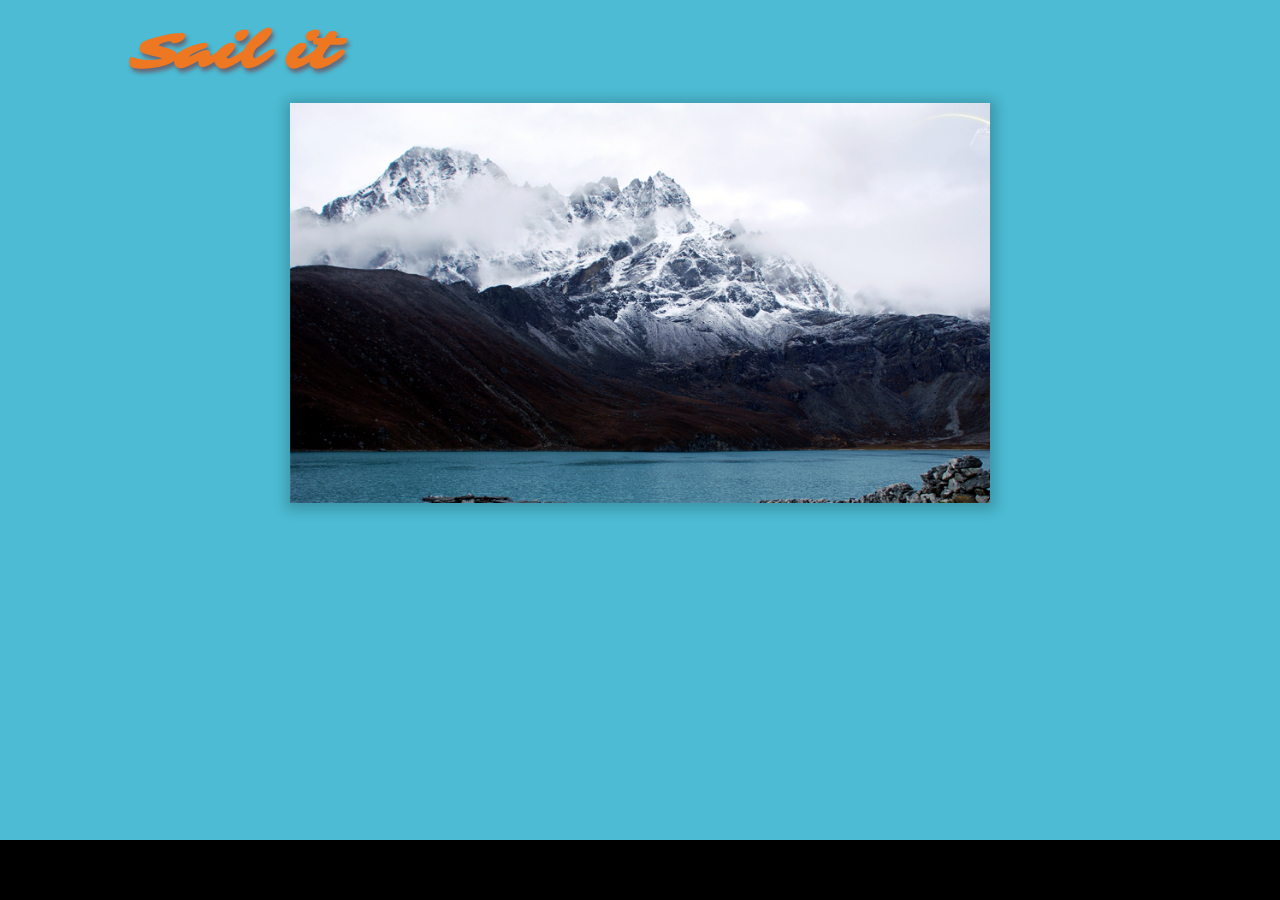
<file: demo/index.html>
<?php
/*
 * Copyright (c) 2012 Rajesh Sharma, broncha.me
 * 
 * THIS SOFTWARE IS PROVIDED BY THE COPYRIGHT HOLDERS AND CONTRIBUTORS
 * "AS IS" AND ANY EXPRESS OR IMPLIED WARRANTIES, INCLUDING, BUT NOT
 * LIMITED TO, THE IMPLIED WARRANTIES OF MERCHANTABILITY AND FITNESS FOR
 * A PARTICULAR PURPOSE ARE DISCLAIMED. IN NO EVENT SHALL THE COPYRIGHT
 * OWNER OR CONTRIBUTORS BE LIABLE FOR ANY DIRECT, INDIRECT, INCIDENTAL,
 * SPECIAL, EXEMPLARY, OR CONSEQUENTIAL DAMAGES (INCLUDING, BUT NOT
 * LIMITED TO, PROCUREMENT OF SUBSTITUTE GOODS OR SERVICES; LOSS OF USE,
 * DATA, OR PROFITS; OR BUSINESS INTERRUPTION) HOWEVER CAUSED AND ON ANY
 * THEORY OF LIABILITY, WHETHER IN CONTRACT, STRICT LIABILITY, OR TORT
 * (INCLUDING NEGLIGENCE OR OTHERWISE) ARISING IN ANY WAY OUT OF THE USE
 * OF THIS SOFTWARE, EVEN IF ADVISED OF THE POSSIBILITY OF SUCH DAMAGE.
 * 
 */
?>
<!DOCTYPE html>
<html>
    <head>
        <meta http-equiv="Content-Type" content="text/html; charset=UTF-8">
        <title>jQuery Sail It</title>
        
        <link href='http://fonts.googleapis.com/css?family=Sarina' rel='stylesheet' type='text/css'>
        <link href="../lib/jquery.sailit.css" type="text/css" rel="stylesheet" />
        <link href="demo.css" type="text/css" rel="stylesheet" />
        
        <script src="http://ajax.googleapis.com/ajax/libs/jquery/1.8.2/jquery.min.js" type="text/javascript"></script>
        <script src="../lib/jquery.sailit.js" type="text/javascript"></script>
        
        
        <script type="text/javascript">
            $(function(){
                $('#slider').sailit({
                    width:700,
                    height:400
                });
            });
        </script>
    </head>
    <body>
        <div class="wrapper">
            <div class="header">
                <h1>Sail it</h1>
            </div>
            
            <div class="content">
                <div id="slider">
                    <img src="images/1.jpg" class="active" />
                    <img src="images/2.jpg" />
                    <img src="images/3.jpg" />
                    <img src="images/4.jpg" />
                    <img src="images/5.jpg" />
                </div>
            </div>
            
            
        </div>
        <div class="footer">
            &nbsp;
        </div>
    </body>
</html>
</file>
<file: demo/demo.css>
/* 
    Document   : demo
    Created on : Sep 30, 2012, 11:53:37 AM
    Author     : Broncha <broncha@rajesharma.com>
*/

body{
   background: #4CBBD3;
   padding: 0;
   margin:0;
}

.header{
    padding:20px 0;
}

.header h1{
    font-family: 'Sarina', cursive;
    font-size: 50px;
    text-shadow: 2px 4px 4px #666677;
    font-style: italic;
    color:#ee7722;
    margin:0;
    padding:0;
}

.wrapper{width:80%; margin: 0 auto;}
.button {
  font-family: Arial;
  color: #ffffff;
  font-size: 35px;
  padding: 10px;
  text-decoration: none;
  -webkit-border-radius: 4px;
  -moz-border-radius: 4px;
  -webkit-box-shadow: 0px 1px 3px #666666;
  -moz-box-shadow: 0px 1px 3px #666666;
  text-shadow: 1px 1px 3px #666666;
  border: solid #4e5580 1px;
  background: -webkit-gradient(linear, 0 0, 0 100%, from(#96a4ed), to(#324069));
  background: -moz-linear-gradient(top, #96a4ed, #324069);
}
.button:hover {
  background: #458bd6;
}
#slider{
	margin: 0 auto;
}

.flowSliderWrap{
	-webkit-box-shadow: 1px 2px 12px 5px rgba(0, 0, 0, 0.2);
	box-shadow: 1px 2px 12px 5px rgba(0, 0, 0, 0.2);
	background:#fafafa;
}

.footer{
    position:absolute;
    bottom:0;
    height:60px;
    background:#000;
    width:100%;
    padding:0;
    margin:0;
}
</file>
